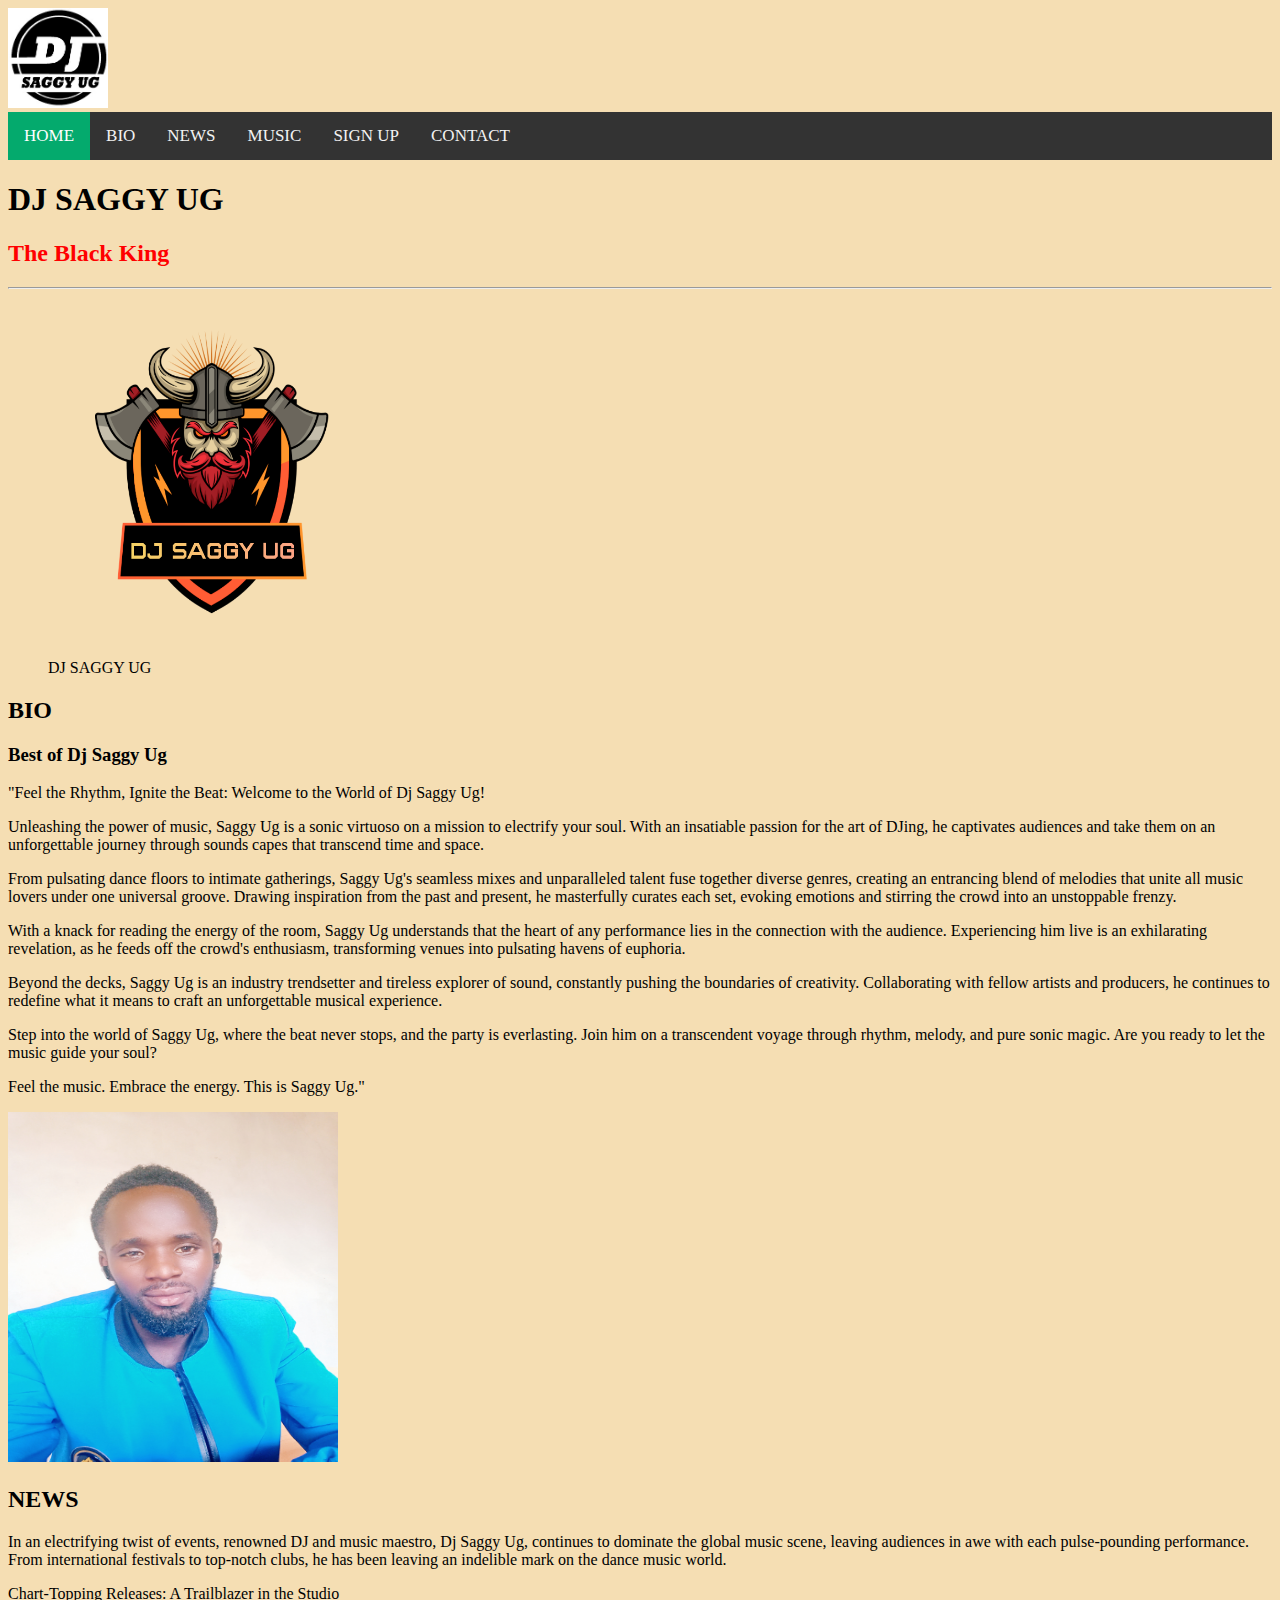
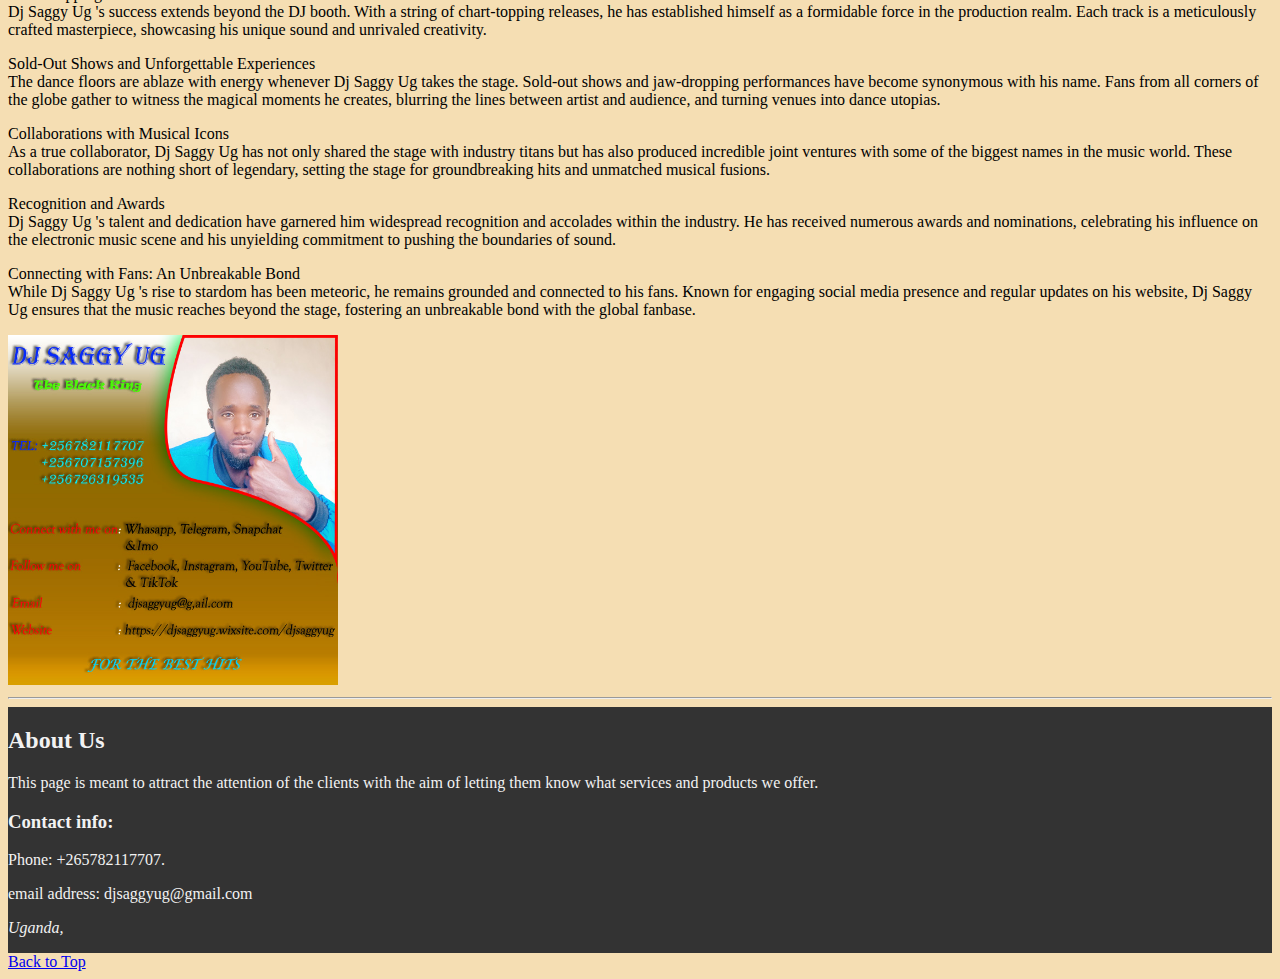
<file: index.html>
<!DOCTYPE html>
<html lang="en">
  <head>
    <meta name="google-site-verification" content="Vf6vADy9B3E45Ao2qT8Cv3K6i2JykZOfOKuDvpWHDA4" />
    <meta charset="UTF-8" />
    <meta http-equiv="X-UA-Compatible" content="IE=edge" />
    <meta name="viewport" content="width=device-width, initial-scale=1.0" />
    <meta name="author" content="DJ SAGGY UG" />
    <meta
      name="description"
      content="DJ SAGGY UG MUSIC"
    />

    <title>DJ SAGGY UG</title>
    <link rel="icon" href="BVBVBVB copy.jpg" type="image/x-icon" />
    <link rel="stylesheet" href="layout.css" type="text/css" />
    <img src="BVBVBVB copy.png" alt="DJ SAGGY UG"width="100" height="100" />
  </head>
  <body>
    <header>
      <nav>
        <div class="topnav">
          <link
            rel="stylesheet"
            href="https://cdnjs.cloudflare.com/ajax/libs/font-awesome/4.7.0/css/font-awesome.min.css"
          />
          <a class="active" href="#">HOME</a>
          <a href="#news">BIO</a>
          <a href="#departments">NEWS</a>
          <a href="academicPrograms.html">MUSIC</a>
          <a href="application.html">SIGN UP </a>
          <a href="#contact">CONTACT</a>
        </div>
      </nav>
      <h1>DJ SAGGY UG</h1>
      <H2 style="color: red;">The Black King</H2>
    </header>

    <hr />
    <figure>
      <img src="20230613_203633.png" alt="Dj Saggy Ug" width="330" height="350"/>
      <figcaption>DJ SAGGY UG</figcaption>
    </figure>
    <main>
      <article id="news">
        <h2>BIO</h2>
        <section>
          <h3>Best of Dj Saggy Ug</h3>
          <p id="right-it">
            "Feel the Rhythm, Ignite the Beat: Welcome to the World of Dj Saggy Ug!
          </p>
          <p>
            Unleashing the power of music, Saggy Ug is a sonic virtuoso on a mission to electrify your soul. With an insatiable passion for
             the art of DJing, he captivates audiences and take them on an unforgettable journey through sounds capes that transcend time and
              space.</p>
            <p>
            From pulsating dance floors to intimate gatherings, Saggy Ug's seamless mixes and unparalleled talent fuse together diverse genres,
             creating an entrancing blend of melodies that unite all music lovers under one universal groove. Drawing inspiration from the past
              and present, he masterfully curates each set, evoking emotions and stirring the crowd into an unstoppable frenzy.</p>
              <p>
            
            With a knack for reading the energy of the room, Saggy Ug understands that the heart of any performance lies in the connection with
             the audience. Experiencing him live is an exhilarating revelation, as he feeds off the crowd's enthusiasm, transforming
              venues into pulsating havens of euphoria.</p>
            <p>
            Beyond the decks, Saggy Ug is an industry trendsetter and tireless explorer of sound, constantly pushing the boundaries of
             creativity. Collaborating with fellow artists and producers, he continues to redefine what it means to craft an 
             unforgettable musical experience.</p>
            <p>
            Step into the world of Saggy Ug, where the beat never stops, and the party is everlasting. Join him on a transcendent 
            voyage through rhythm, melody, and pure sonic magic. Are you ready to let the music guide your soul?</p>
            <p>
            
            Feel the music. Embrace the energy. This is Saggy Ug."
          </p>

          </p>
          <img src="BeautyPlus_20220919134456601_save.jpg" alt="DJ SAGGY UG" width="330" height="350"/>
        </section>
      </article>
      <article id="departments">
        <h2>NEWS</h2>
        <section>
          <p>
            In an electrifying twist of events, renowned DJ and music maestro, Dj Saggy Ug, continues to dominate the global music scene,
            leaving audiences in awe with each pulse-pounding performance. From international festivals to top-notch clubs, he has been 
            leaving an indelible mark on the dance music world.</p>
<p>
Chart-Topping Releases: A Trailblazer in the Studio </br>

Dj Saggy Ug 's success extends beyond the DJ booth. With a string of chart-topping releases, he has established himself as a formidable 
force in the production realm. Each track is a meticulously crafted masterpiece, showcasing his unique sound and unrivaled creativity.
</p>
<p>
Sold-Out Shows and Unforgettable Experiences</br>

The dance floors are ablaze with energy whenever Dj Saggy Ug takes the stage. Sold-out shows and jaw-dropping performances have become 
synonymous with his name. Fans from all corners of the globe gather to witness the magical moments he creates, blurring the 
lines between artist and audience, and turning venues into dance utopias.</p>
<p>
Collaborations with Musical Icons</br>

As a true collaborator, Dj Saggy Ug has not only shared the stage with industry titans but has also produced incredible joint ventures
with some of the biggest names in the music world. These collaborations are nothing short of legendary, setting the stage for groundbreaking
 hits and unmatched musical fusions.</p>
<p>
Recognition and Awards </br>

Dj Saggy Ug 's talent and dedication have garnered him widespread recognition and accolades within the industry. He has received 
numerous awards and nominations, celebrating his influence on the electronic music scene and his unyielding commitment 
to pushing the boundaries of sound.</p>
<p>
Connecting with Fans: An Unbreakable Bond </br>

While Dj Saggy Ug 's rise to stardom has been meteoric, he remains grounded and connected to his fans. Known for engaging social media
presence and regular updates on his website, Dj Saggy Ug ensures that the music reaches beyond the stage, fostering an 
unbreakable bond with the global fanbase.</p>

         </p>
         <img src="VVVVV copy.jpg" alt="Dj Saggy Ug" width="330" height="350"/>
            
    <hr />

    <footer id="contact">
      <h2>About Us</h2>
      <p>
        This page is meant to attract the attention of the clients with the aim
        of letting them know what services and products we offer.
      </p>
      <h3>Contact info:</h3>
      <p>Phone: +265782117707.</p>
      <p>email address: djsaggyug@gmail.com</p>
      <address>
        <p>Uganda,</p>
        
      </address>
    </footer>
    <a href="#">Back to Top</a>
  </body>
</html>
</file>
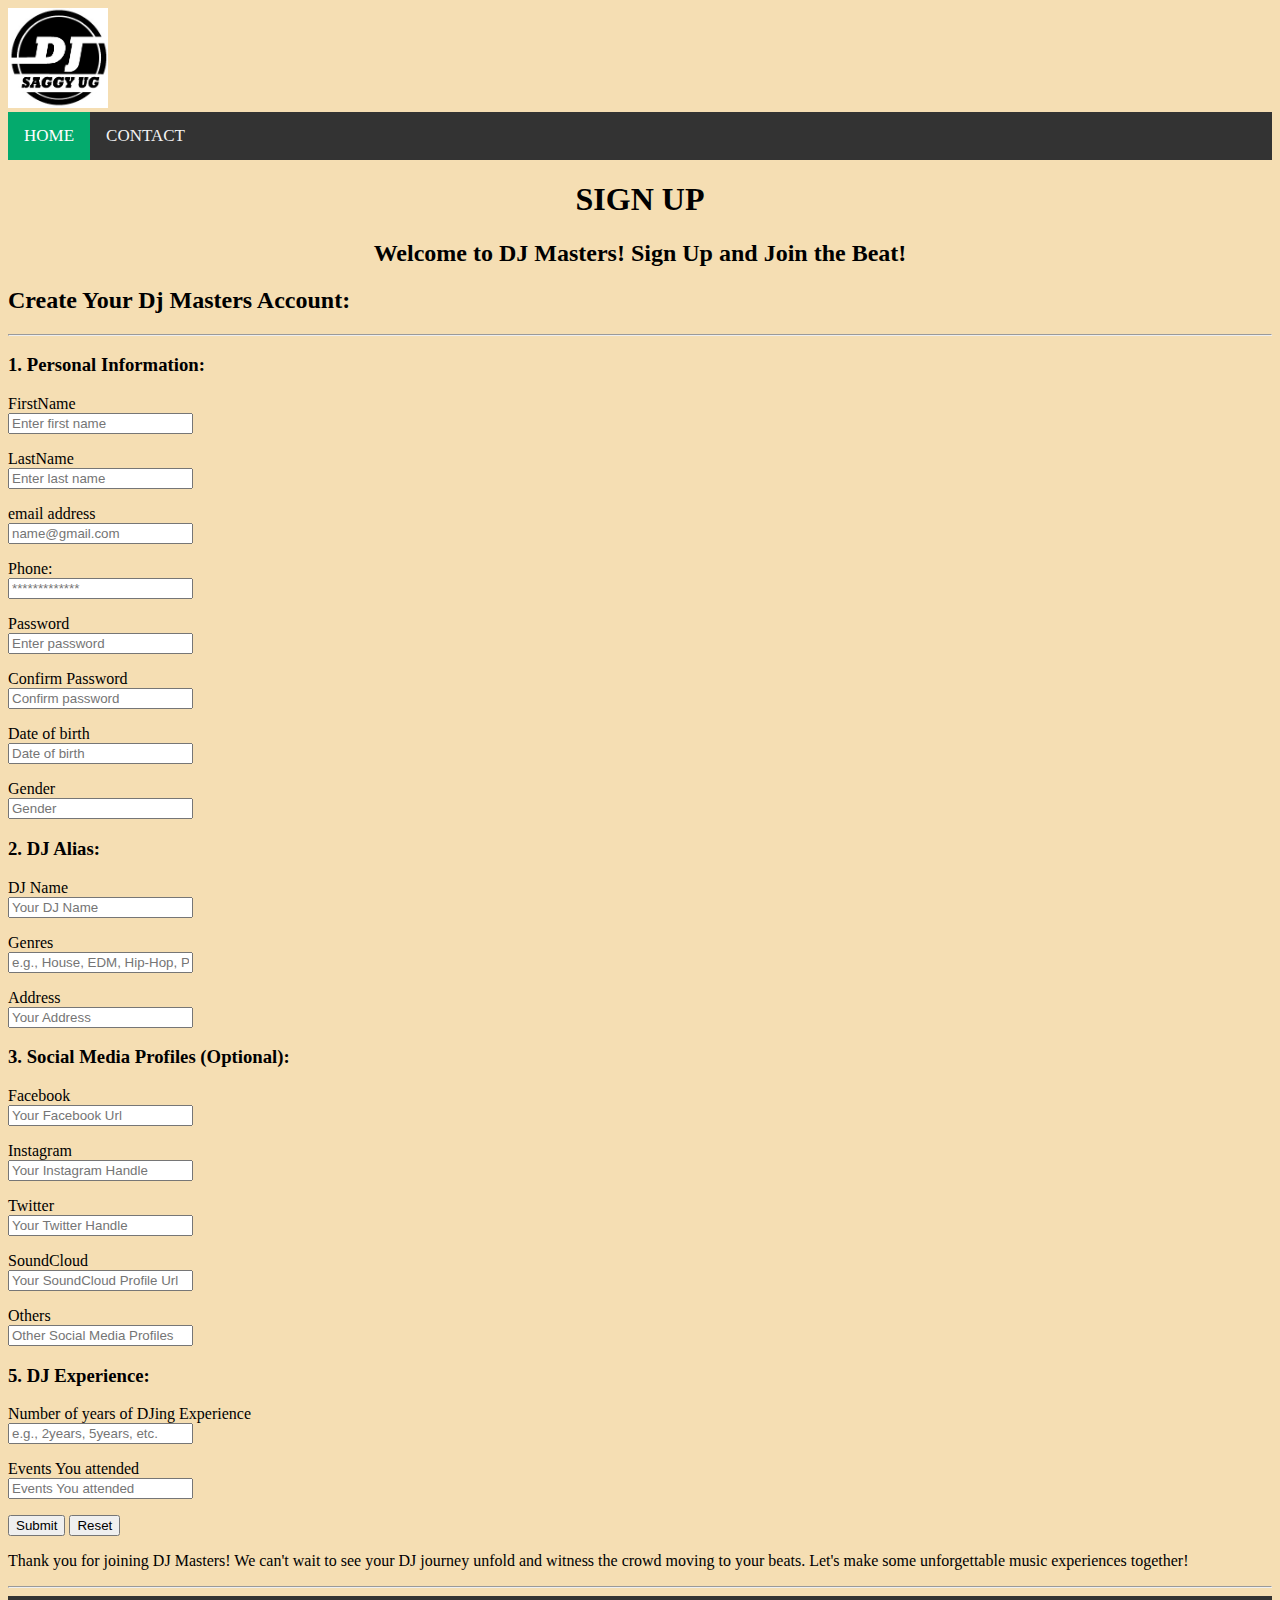
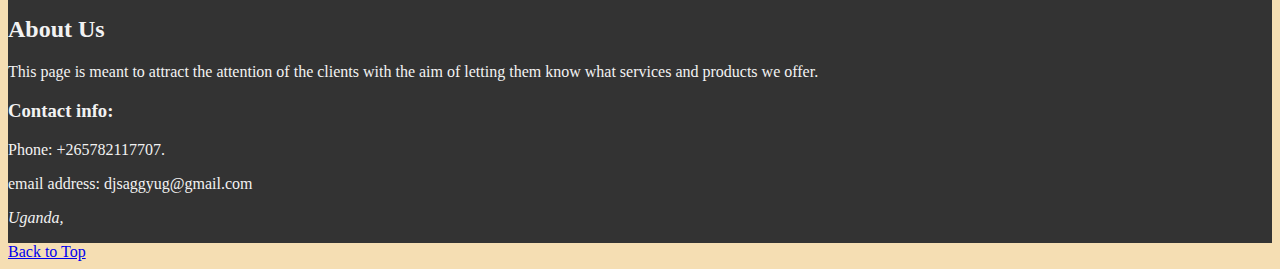
<file: application.html>
<!DOCTYPE html>
<html lang="en">
  <head>
    <meta charset="UTF-8" />
    <meta http-equiv="X-UA-Compatible" content="IE=edge" />
    <meta name="viewport" content="width=device-width, initial-scale=1.0" />
    <meta name="author" content="BULABEK KWAJA" />
    <title>Apply</title>
    <link rel="icon" href="BVBVBVB copy.jpg" type="image/x-icon" />
    <link rel="stylesheet" href="layout.css" type="text/css" />
    <img src="BVBVBVB copy.jpg" alt="Dj Saggy Ug" width="100" height="100" />
  </head>
  <body>
    <header>
      <nav>
        <div class="topnav">
          <link
            rel="stylesheet"
            href="https://cdnjs.cloudflare.com/ajax/libs/font-awesome/4.7.0/css/font-awesome.min.css"
          />
          <a class="active" href="index.html">HOME</a>
          <a href="#contact">CONTACT

          </a>
        </div>
      </nav>
      <center><h1>SIGN UP</h1>
      <H2>Welcome to DJ Masters! Sign Up and Join the Beat!</H2>
      </center>
      <h2>Create Your Dj Masters Account:</h2>

    </header>
    

    <hr />
<form action="mailto: djsaggyug@gmail.com" method="post" enctype="text/plain">
    <main>
      <h3>1. Personal Information:</h3>
      <p>
        <label for="firstName">FirstName</label></br>
        <input
          type="text"
          name="firstName"
          id="firstName"
          placeholder="Enter first name"
          autocomplete="on"
          required
        />
      </p>
      <p>
        <label for="lastName">LastName</label></br>
        <input
          type="text"
          name="lastName"
          id="lastName"
          placeholder="Enter last name"
          autocomplete="on"
          required
        />
      </p>
      
      <p>
        <label for="email">email address</label></br>
        <input
          type="text"
          name="email"
          id="email"
          placeholder="name@gmail.com"
          autocomplete="on"
          required
        />
      </p>
      <p>
        <label for="phone">Phone: &nbsp;&nbsp;&nbsp;&nbsp;</label></br>
        <input
          type="tel"
          name="phone"
          id="phone"
          placeholder="*************"
          required
        />
      </p>
      <p>
        <label for="password">Password</label></br>
        <input
          type="text"
          name="password"
          id="password"
          placeholder="Enter password"
          autocomplete="on"
          required
          >
      </p>
      <p>
        <label for="confirmpassword">Confirm Password</label></br>
        <input
          type="text"
          name="confirmpassword"
          id="confirmpassword"
          placeholder="Confirm password"
          autocomplete="on"
          required
          >
        
      </p>
      <p>
        <label for="dateofbirth">Date of birth</label></br>
        <input
          type="text"
          name="dateofbirth"
          id="dateofbirth"
          placeholder="Date of birth"
          autocomplete="on"
          required
          >
      </p>
      <p>
        <label for="gender">Gender</label></br>
        <input
          type="text"
          name="gender"
          id="gender"
          placeholder="Gender"
          autocomplete="on"
          required
          >
      </p>
      <h3>2. DJ Alias:</h3>
      <p>
      <label for="djname">DJ Name</label></br>
      <input
        type="text"
        name="djname"
        id="djname"
        placeholder="Your DJ Name"
        autocomplete="on"
        required
        >
    </p>
    <p>
      <label for="genres">Genres</label></br>
      <input
        type="text"
        name="genres"
        id="genres"
        placeholder="e.g., House, EDM, Hip-Hop, Pop, etc"
        autocomplete="on"
        required
        >
    </p>
    <p>
      <label for="address">Address</label></br>
      <input
        type="text"
        name="address"
        id="address"
        placeholder="Your Address"
        autocomplete="on"
        required
        >
    </p>
   <h3>3. Social Media Profiles (Optional):</h3>

   <p>

    <label for="facebook">Facebook</label></br>

    <input

      type="text"

      name="facebook"

      id="facebook"

      placeholder="Your Facebook Url"

      autocomplete="on"

      >

  </p>
  <p>

    <label for="instagram">Instagram</label></br>

    <input

      type="text"

      name="instagram"

      id="instagram"

      placeholder="Your Instagram Handle"

      autocomplete="on"


      >

  </p>
  <p>

    <label for="twitter">Twitter</label></br>

    <input

      type="text"

      name="twitter"

      id="twitter"

      placeholder="Your Twitter Handle"

      autocomplete="on"


      >

  </p>
<p>

    <label for="soundcloud">SoundCloud</label></br>

    <input

      type="text"

      name="soundcloud"

      id="soundcloud"

      placeholder="Your SoundCloud Profile Url"

      autocomplete="on"

      >

  </p>
  <p>

    <label for="others">Others</label></br>

    <input

      type="text"

      name="others"

      id="others"

      placeholder="Other Social Media Profiles"

      autocomplete="on"


      >

  </p>
  <h3>5. DJ Experience:</h3>
  <p>

    <label for="numberofyearsofdjingexprience">Number of years of DJing Experience</label></br>

    <input

      type="text"

      name="numberofyearsofdjingexprience"

      id="numberofyearsofdjingexprience"

      placeholder="e.g., 2years, 5years, etc."

      autocomplete="on"

      required

      >

  </p>
  <p>

    <label for="events">Events You attended</label></br>

    <input

      type="text"

      name="events"

      id="events"

      placeholder="Events You attended"

      autocomplete="on"

      required

      >

  </p>
  
        <button type="submit">Submit</button>

        <button type="reset">Reset</button>

      </form>

    </article>

  </main>
  <p>

Thank you for joining DJ Masters! We can't wait to see your DJ journey unfold and witness the crowd moving to your beats. Let's make some
 unforgettable music experiences together!</p>

  <hr />

    <footer id="contact">
      <h2>About Us</h2>
      <p>
        This page is meant to attract the attention of the clients with the aim
        of letting them know what services and products we offer.
      </p>
      <h3>Contact info:</h3>
      <p>Phone: +265782117707.</p>
      <p>email address: djsaggyug@gmail.com</p>
      <address>
        <p>Uganda,</p>
      </address>
    </footer>
    <a href="#">Back to Top</a>
  </body>
</html>
</file>
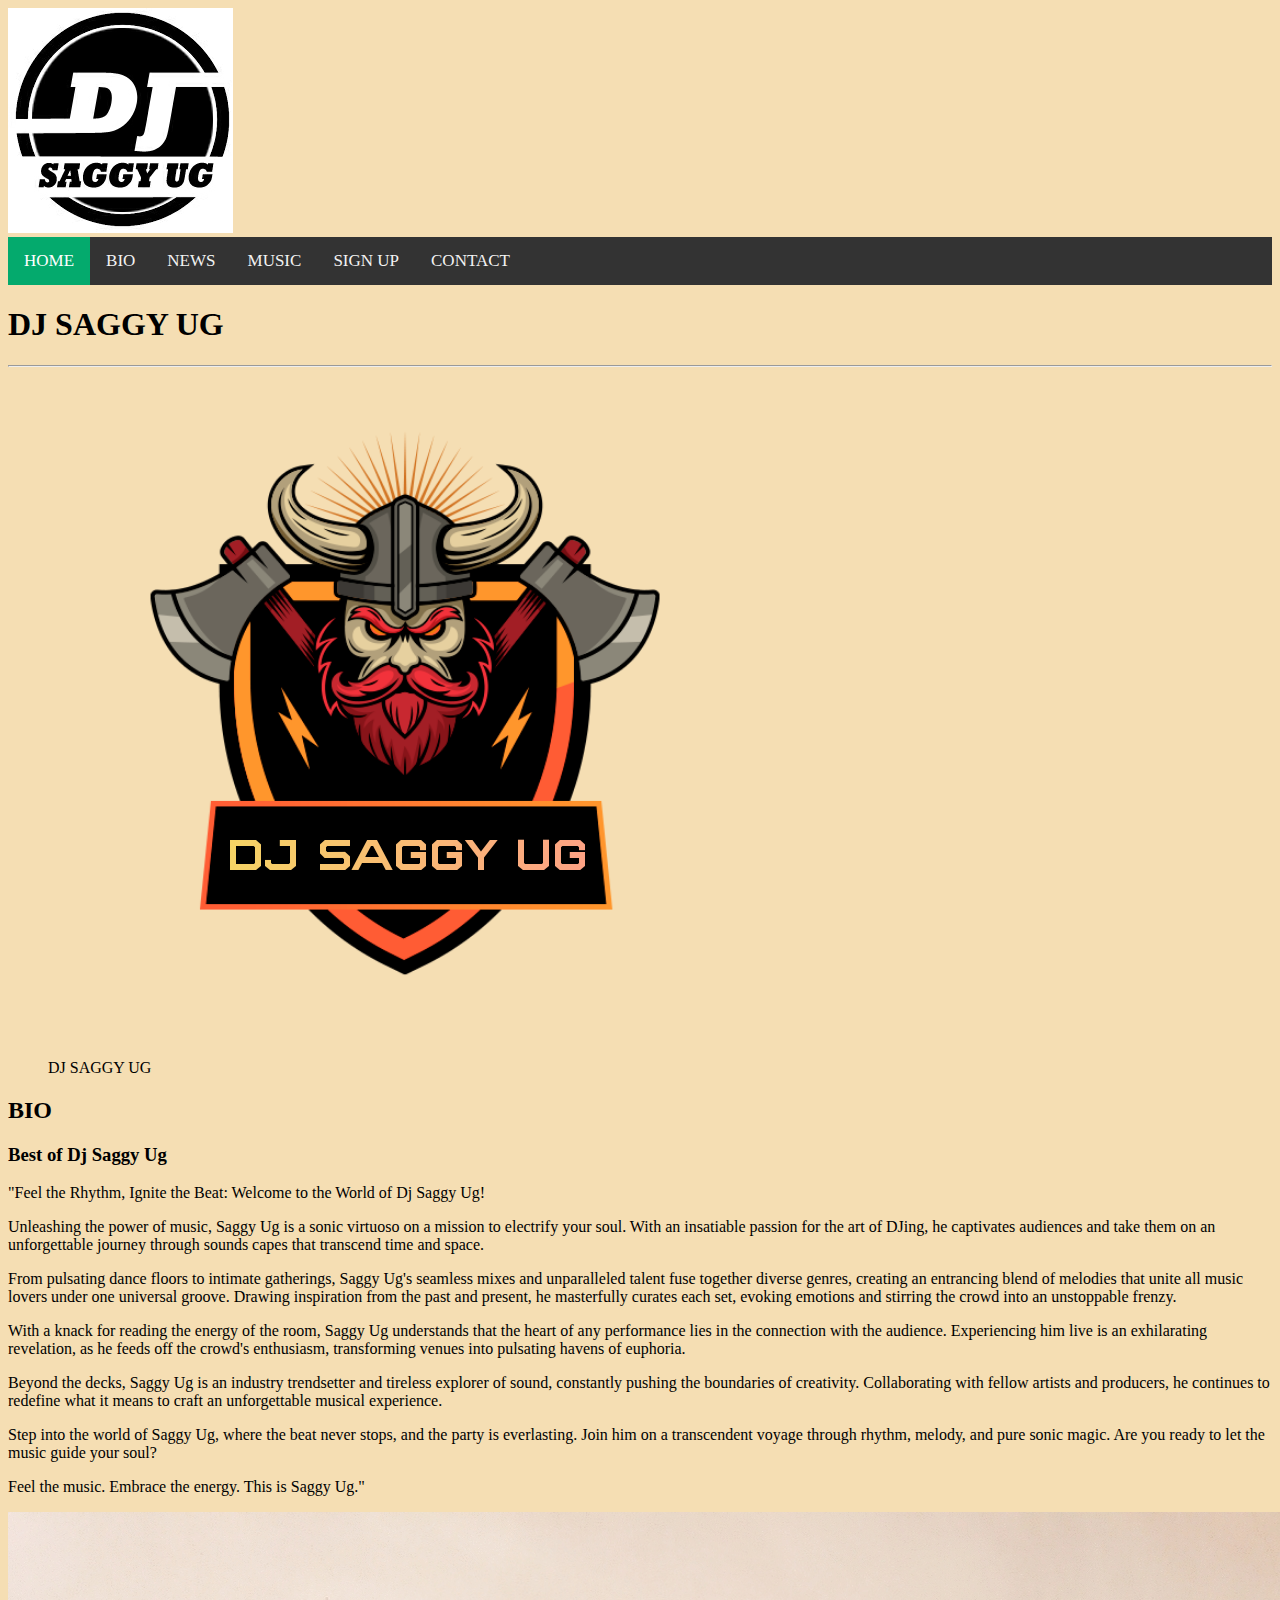
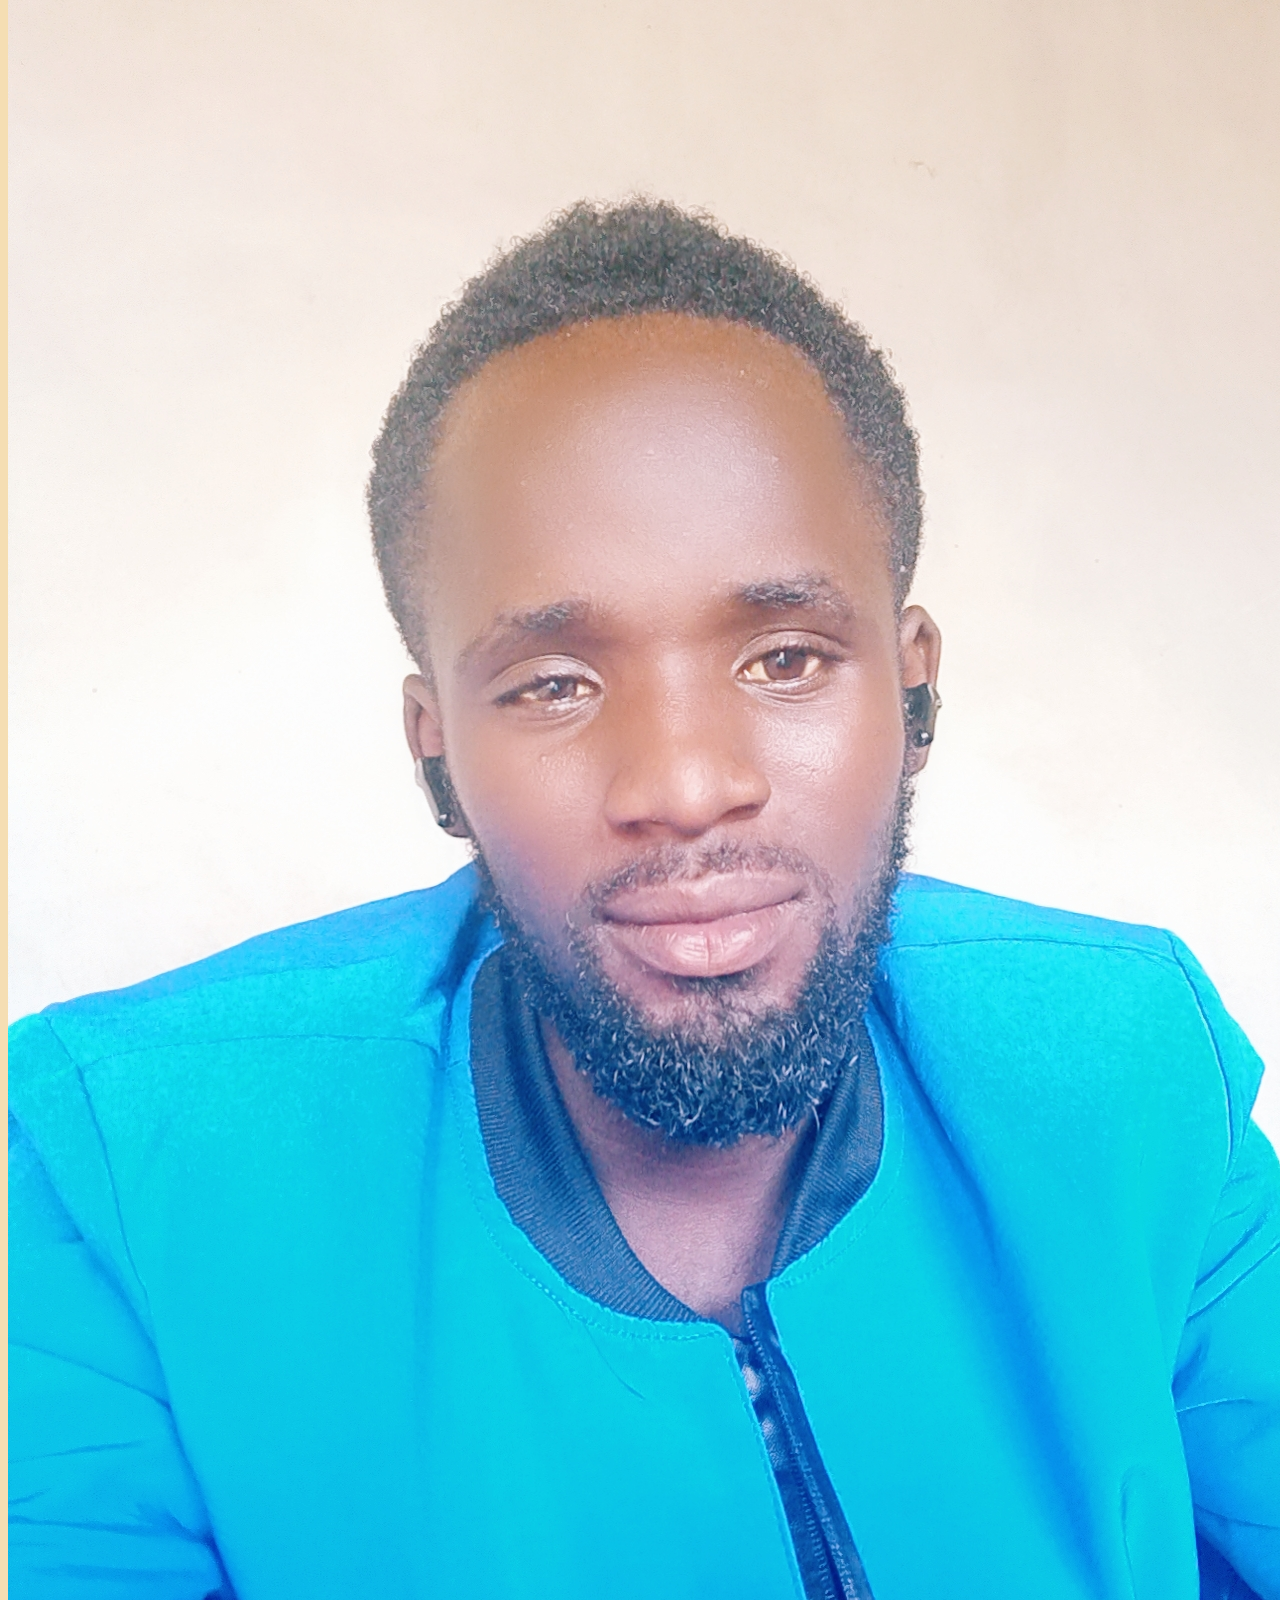
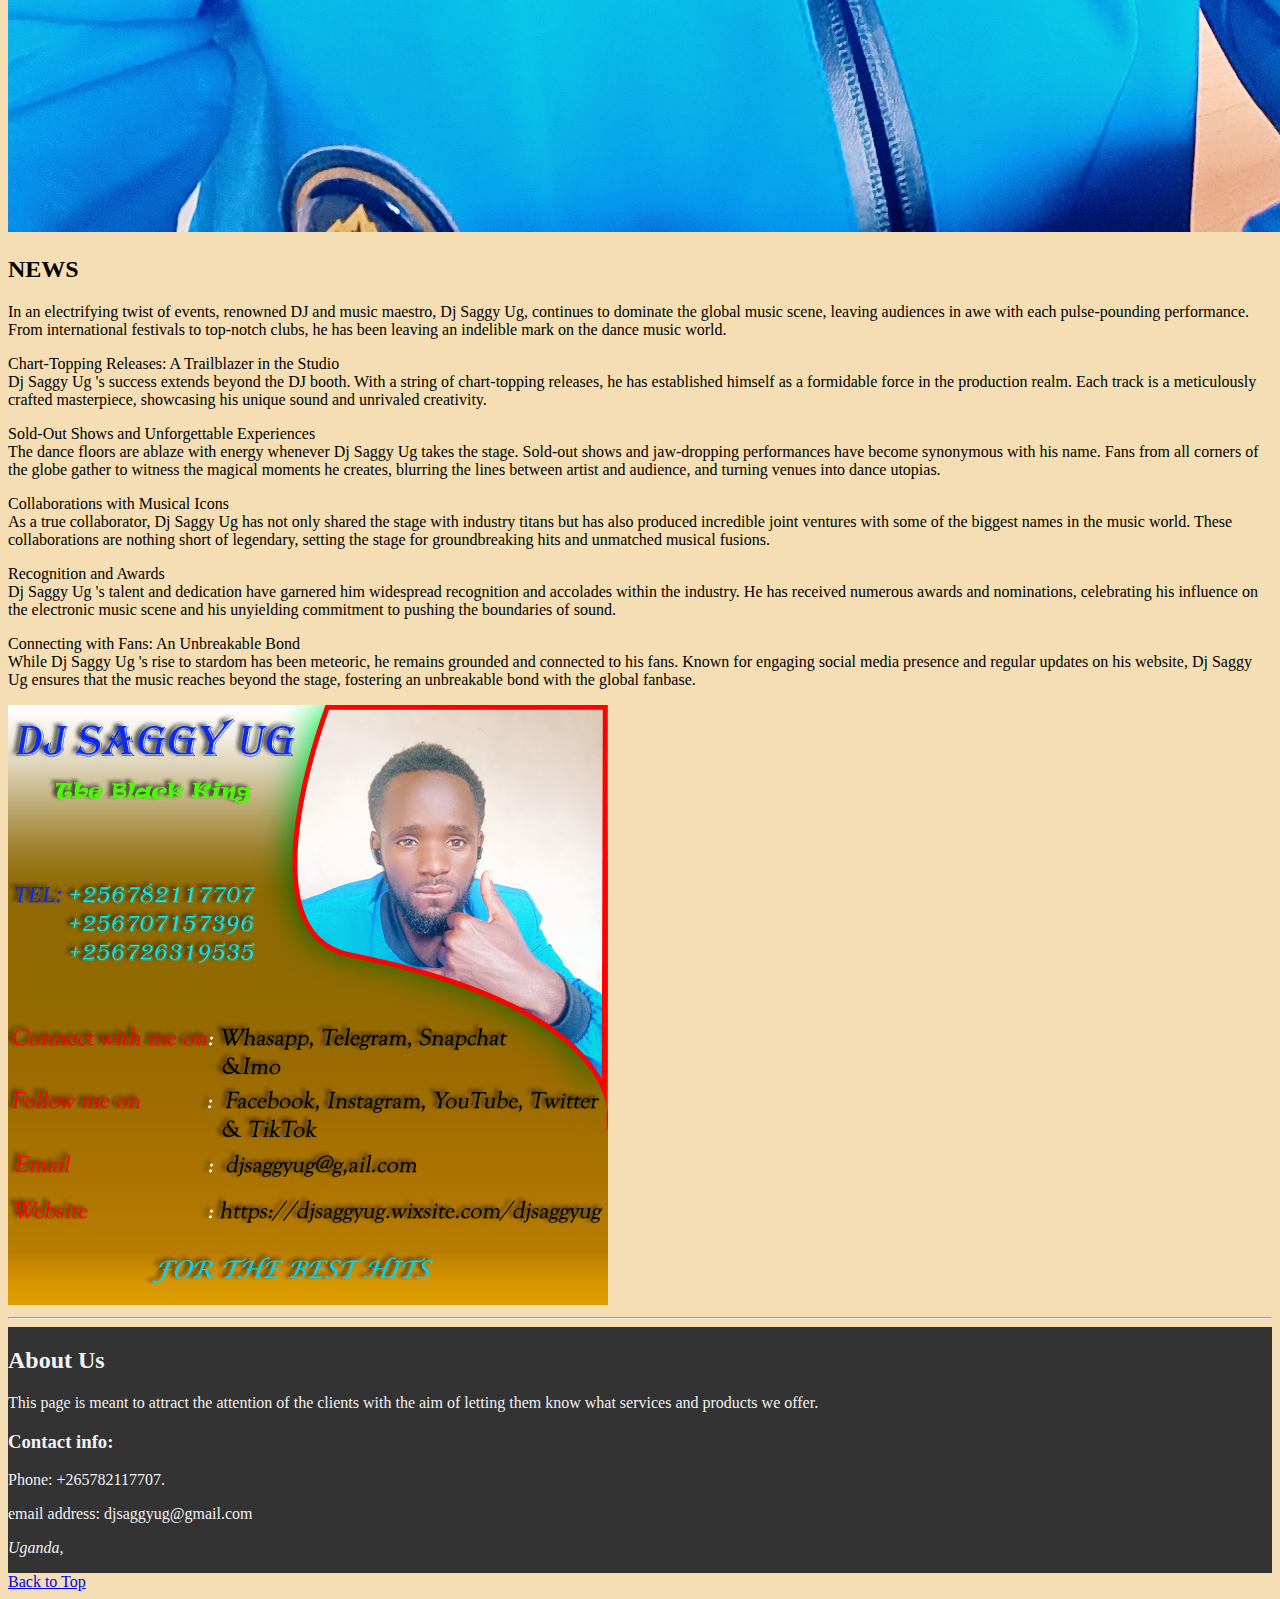
<file: HomePage.html>
<!DOCTYPE html>
<html lang="en">
  <head>
    <meta charset="UTF-8" />
    <meta http-equiv="X-UA-Compatible" content="IE=edge" />
    <meta name="viewport" content="width=device-width, initial-scale=1.0" />
    <meta name="author" content="DJ SAGGY UG" />
    <meta
      name="description"
      content="DJ SAGGY UG MUSIC"
    />

    <title>DJ SAGGY UG</title>
    <link rel="icon" href="BeautyPlus_20220919134516079_save.png" type="image/x-icon" />
    <link rel="stylesheet" href="layout.css" type="text/css" />
    <img src="BVBVBVB copy.png" alt="DJ SAGGY UG" />
  </head>
  <body>
    <header>
      <nav>
        <div class="topnav">
          <link
            rel="stylesheet"
            href="https://cdnjs.cloudflare.com/ajax/libs/font-awesome/4.7.0/css/font-awesome.min.css"
          />
          <a class="active" href="#">HOME</a>
          <a href="#news">BIO</a>
          <a href="#departments">NEWS</a>
          <a href="academicPrograms.html">MUSIC</a>
          <a href="application.html">SIGN UP </a>
          <a href="#contact">CONTACT</a>
        </div>
      </nav>
      <h1>DJ SAGGY UG</h1>
    </header>

    <hr />
    <figure>
      <img src="20230613_203633.png" alt="Dj Saggy Ug" />
      <figcaption>DJ SAGGY UG</figcaption>
    </figure>
    <main>
      <article id="news">
        <h2>BIO</h2>
        <section>
          <h3>Best of Dj Saggy Ug</h3>
          <p id="right-it">
            "Feel the Rhythm, Ignite the Beat: Welcome to the World of Dj Saggy Ug!
          </p>
          <p>
            Unleashing the power of music, Saggy Ug is a sonic virtuoso on a mission to electrify your soul. With an insatiable passion for
             the art of DJing, he captivates audiences and take them on an unforgettable journey through sounds capes that transcend time and
              space.</p>
            <p>
            From pulsating dance floors to intimate gatherings, Saggy Ug's seamless mixes and unparalleled talent fuse together diverse genres,
             creating an entrancing blend of melodies that unite all music lovers under one universal groove. Drawing inspiration from the past
              and present, he masterfully curates each set, evoking emotions and stirring the crowd into an unstoppable frenzy.</p>
              <p>
            
            With a knack for reading the energy of the room, Saggy Ug understands that the heart of any performance lies in the connection with
             the audience. Experiencing him live is an exhilarating revelation, as he feeds off the crowd's enthusiasm, transforming
              venues into pulsating havens of euphoria.</p>
            <p>
            Beyond the decks, Saggy Ug is an industry trendsetter and tireless explorer of sound, constantly pushing the boundaries of
             creativity. Collaborating with fellow artists and producers, he continues to redefine what it means to craft an 
             unforgettable musical experience.</p>
            <p>
            Step into the world of Saggy Ug, where the beat never stops, and the party is everlasting. Join him on a transcendent 
            voyage through rhythm, melody, and pure sonic magic. Are you ready to let the music guide your soul?</p>
            <p>
            
            Feel the music. Embrace the energy. This is Saggy Ug."
          </p>

          </p>
          <img src="BeautyPlus_20220919134456601_save.jpg" alt="basketball tournament" />
        </section>
      </article>
      <article id="departments">
        <h2>NEWS</h2>
        <section>
          <p>
            In an electrifying twist of events, renowned DJ and music maestro, Dj Saggy Ug, continues to dominate the global music scene,
            leaving audiences in awe with each pulse-pounding performance. From international festivals to top-notch clubs, he has been 
            leaving an indelible mark on the dance music world.</p>
<p>
Chart-Topping Releases: A Trailblazer in the Studio </br>

Dj Saggy Ug 's success extends beyond the DJ booth. With a string of chart-topping releases, he has established himself as a formidable 
force in the production realm. Each track is a meticulously crafted masterpiece, showcasing his unique sound and unrivaled creativity.
</p>
<p>
Sold-Out Shows and Unforgettable Experiences</br>

The dance floors are ablaze with energy whenever Dj Saggy Ug takes the stage. Sold-out shows and jaw-dropping performances have become 
synonymous with his name. Fans from all corners of the globe gather to witness the magical moments he creates, blurring the 
lines between artist and audience, and turning venues into dance utopias.</p>
<p>
Collaborations with Musical Icons</br>

As a true collaborator, Dj Saggy Ug has not only shared the stage with industry titans but has also produced incredible joint ventures
with some of the biggest names in the music world. These collaborations are nothing short of legendary, setting the stage for groundbreaking
 hits and unmatched musical fusions.</p>
<p>
Recognition and Awards </br>

Dj Saggy Ug 's talent and dedication have garnered him widespread recognition and accolades within the industry. He has received 
numerous awards and nominations, celebrating his influence on the electronic music scene and his unyielding commitment 
to pushing the boundaries of sound.</p>
<p>
Connecting with Fans: An Unbreakable Bond </br>

While Dj Saggy Ug 's rise to stardom has been meteoric, he remains grounded and connected to his fans. Known for engaging social media
presence and regular updates on his website, Dj Saggy Ug ensures that the music reaches beyond the stage, fostering an 
unbreakable bond with the global fanbase.</p>

         </p>
         <img src="VVVVV copy.jpg" alt="Dj Saggy Ug" />
            
    <hr />

    <footer id="contact">
      <h2>About Us</h2>
      <p>
        This page is meant to attract the attention of the clients with the aim
        of letting them know what services and products we offer.
      </p>
      <h3>Contact info:</h3>
      <p>Phone: +265782117707.</p>
      <p>email address: djsaggyug@gmail.com</p>
      <address>
        <p>Uganda,</p>
        
      </address>
    </footer>
    <a href="#">Back to Top</a>
  </body>
</html>
</file>
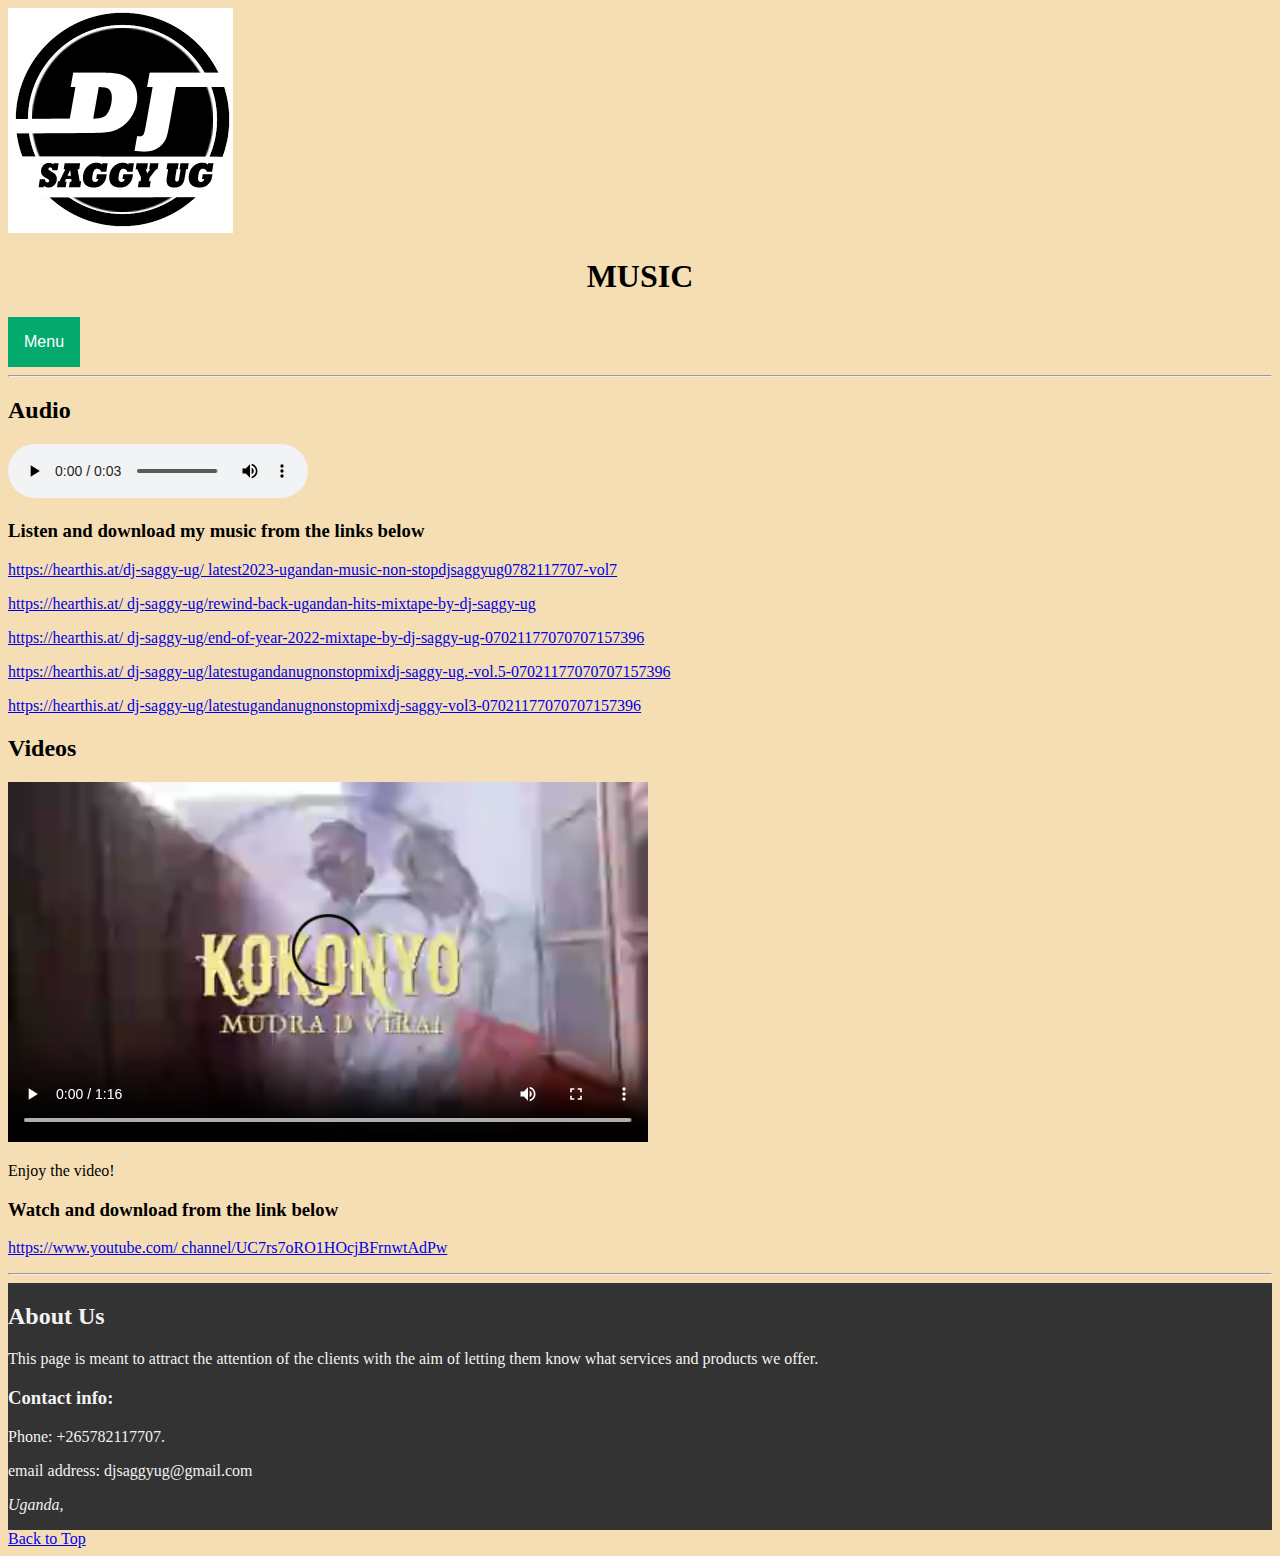
<file: music.html>
<!DOCTYPE html>
<html lang="en">
  <head>
    <meta charset="UTF-8" />
    <meta http-equiv="X-UA-Compatible" content="IE=edge" />
    <meta name="viewport" content="width=device-width, initial-scale=1.0" />
    <meta name="author" content="BULABEK KWAJA" />
    <title>MUSIC</title>
    <link rel="icon" href="BVBVBVB copy.jpg" type="image/x-icon" />
    <link rel="stylesheet" href="layout.css" type="text/css" />
    <img src="BVBVBVB copy.jpg" alt="DJ SAGGY UG" />
  </head>
  <body>
    <header>
      <center><h1>MUSIC</h1></center>
      <nav>
        <div class="dropdown">
          <button class="dropbtn">Menu</button>
          <div class="dropdown-content">
            <a href="HomePage.html">Home</a>
            <a href="#audio">Audio</a>
            <a href="#video">Video</a>
            <a href="#contact">Contact Us</a>
          </div>
        </div>
      </nav>
    </header>

    <hr />

    <main>
      <article id="audio">
        <h2>Audio</h2>
    
        </ul>
      </article>
  <!-- Audio Element -->
  <audio controls>
    <source src="saggy black king.mp3" type="audio/mp3">
  </audio>
  <H3>Listen and download my music from the links below</H3>
  <!-- External Link 1 -->
<p><a href="https://hearthis.at/dj-saggy-ug/latest2023-ugandan-music-non-stopdjsaggyug0782117707-vol7"target="_blank">https://hearthis.at/dj-saggy-ug/
  latest2023-ugandan-music-non-stopdjsaggyug0782117707-vol7</a> </p>

  <!-- External Link 2 -->
  <p><a href="https://hearthis.at/dj-saggy-ug/rewind-back-ugandan-hits-mixtape-by-dj-saggy-ug"target="_blank">https://hearthis.at/
    dj-saggy-ug/rewind-back-ugandan-hits-mixtape-by-dj-saggy-ug</a> </p>

    <!-- External Link 3 -->
  <p><a href="https://hearthis.at/dj-saggy-ug/end-of-year-2022-mixtape-by-dj-saggy-ug-07021177070707157396"target="_blank">https://hearthis.at/
    dj-saggy-ug/end-of-year-2022-mixtape-by-dj-saggy-ug-07021177070707157396</a> </p>

    <!-- External Link 4 -->
  <p><a href="https://hearthis.at/dj-saggy-ug/latestugandanugnonstopmixdj-saggy-ug.-vol.5-07021177070707157396"target="_blank">https://hearthis.at/
    dj-saggy-ug/latestugandanugnonstopmixdj-saggy-ug.-vol.5-07021177070707157396</a> </p>

    <!-- External Link 5 -->
  <p><a href="https://hearthis.at/dj-saggy-ug/latestugandanugnonstopmixdj-saggy-vol3-07021177070707157396"target="_blank">https://hearthis.at/
    dj-saggy-ug/latestugandanugnonstopmixdj-saggy-vol3-07021177070707157396</a> </p>



      <article id="video">
        <h2>Videos</h2>
       <!-- Video Element -->
    <video controls width="640" height="360">
      <source src="FormatFactoryFormatFactoryIntro_DJ_SAGGY_UGvol 2_0702117707_0707157396.mp4" type="video/mp4">
      
  </video>
  
  <p>Enjoy the video!</p>

  <H3>Watch and download from the link below</H3>
    <!-- External Link 6 -->
    <p><a href=" https://www.youtube.com/channel/UC7rs7oRO1HOcjBFrnwtAdPw"target="_blank"> https://www.youtube.com/
      channel/UC7rs7oRO1HOcjBFrnwtAdPw</a> </p>
  
 
      </article>
    </main>

    <hr />

    <footer id="contact">
      <h2>About Us</h2>
      <p>
        This page is meant to attract the attention of the clients with the aim
        of letting them know what services and products we offer.
      </p>
      <h3>Contact info:</h3>
      <p>Phone: +265782117707.</p>
        <p>email address: djsaggyug@gmail.com</p>
        <address>
          <p>Uganda,</p>
          
        </address>
      </address>
    </footer>
    <a href="#">Back to Top</a>
  </body>
</html>
</file>
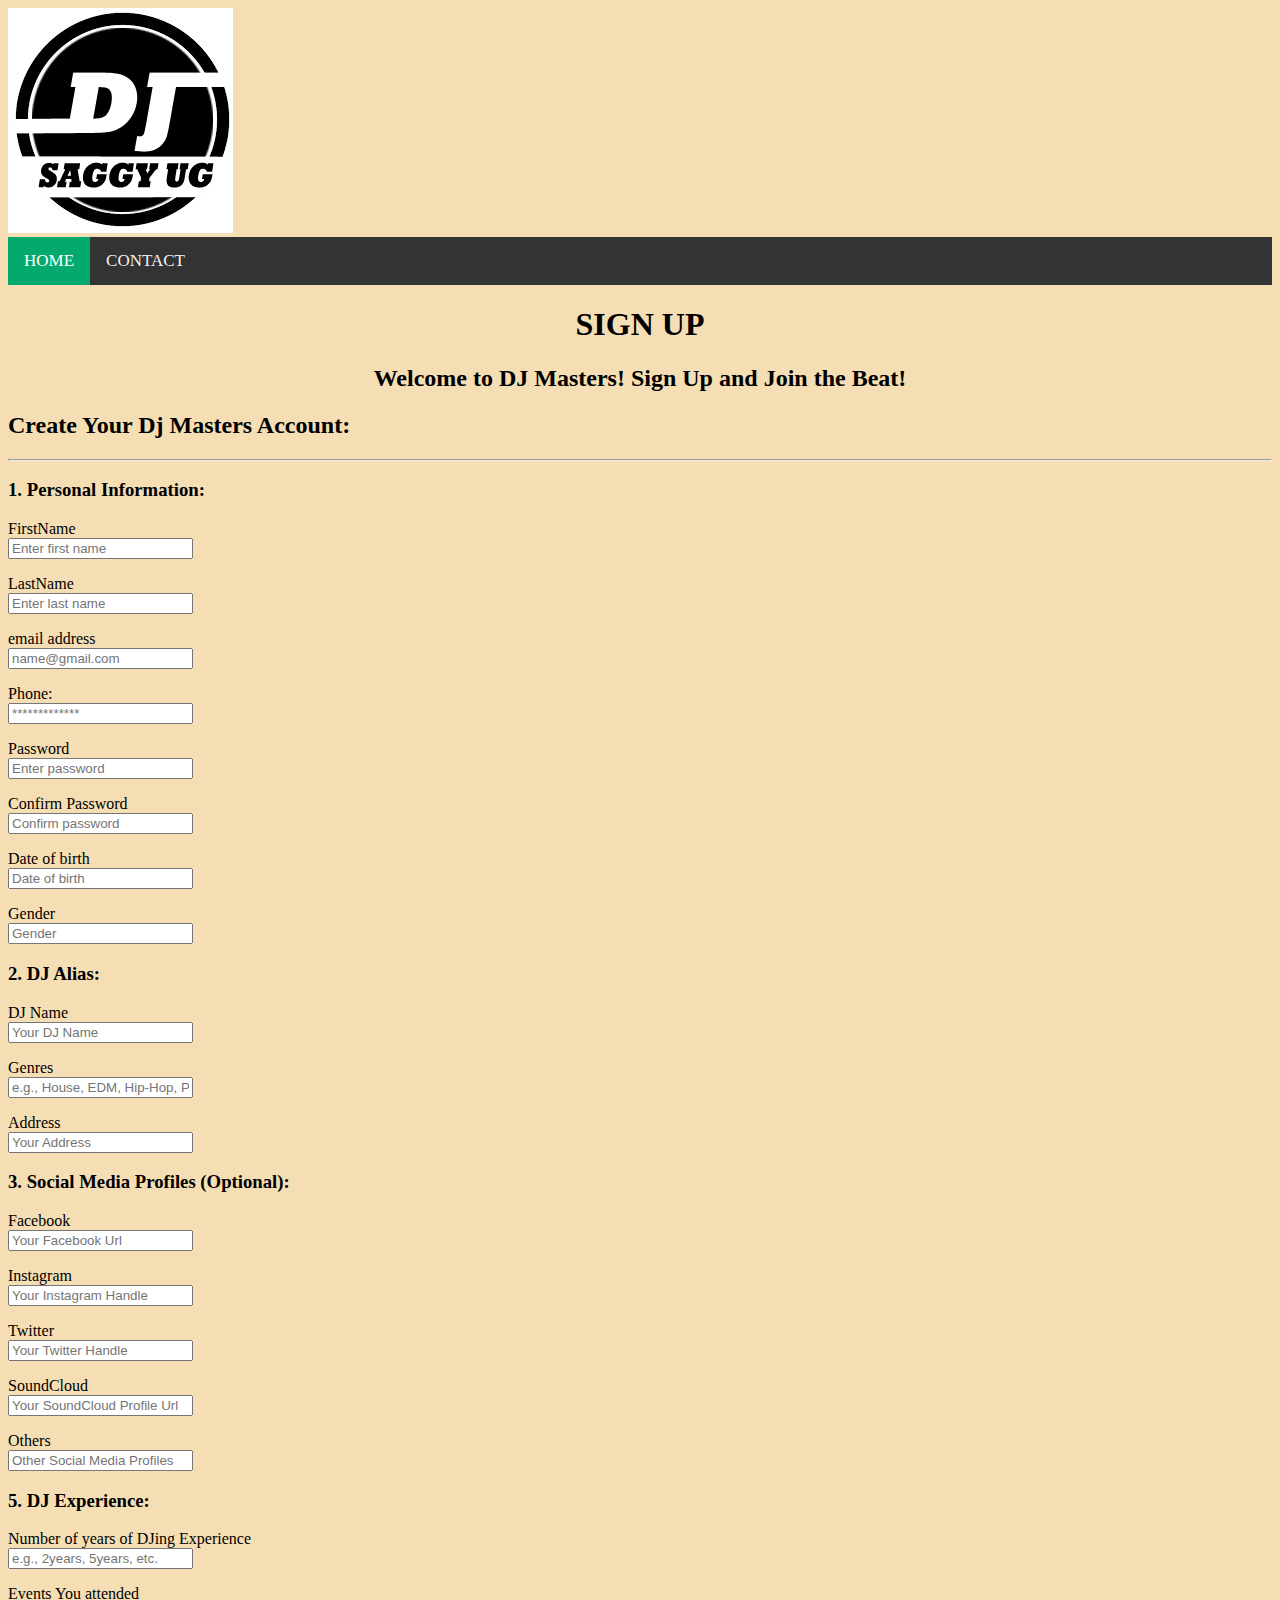
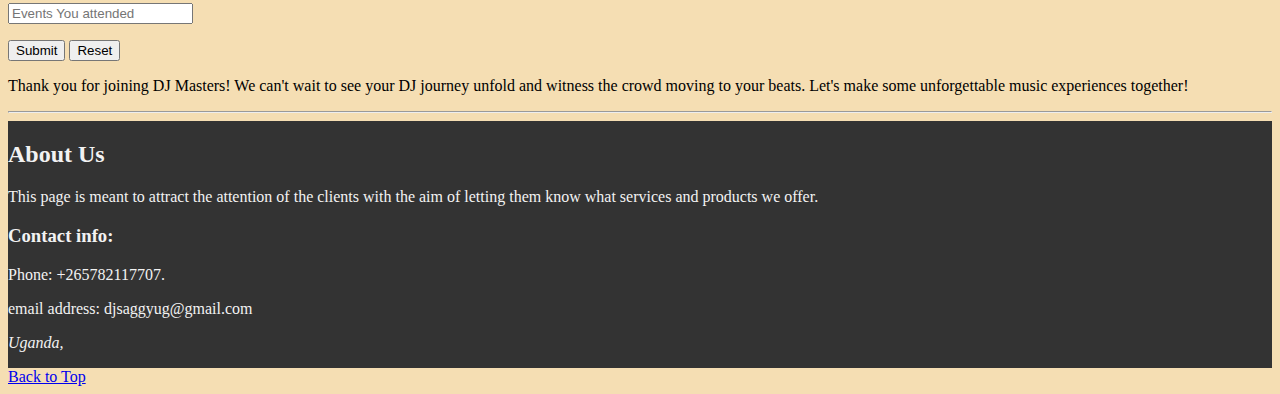
<file: signup.html>
<!DOCTYPE html>
<html lang="en">
  <head>
    <meta charset="UTF-8" />
    <meta http-equiv="X-UA-Compatible" content="IE=edge" />
    <meta name="viewport" content="width=device-width, initial-scale=1.0" />
    <meta name="author" content="BULABEK KWAJA" />
    <title>Apply</title>
    <link rel="icon" href="BVBVBVB copy.jpg" type="image/x-icon" />
    <link rel="stylesheet" href="layout.css" type="text/css" />
    <img src="BVBVBVB copy.jpg" alt="Dj Saggy Ug" />
  </head>
  <body>
    <header>
      <nav>
        <div class="topnav">
          <link
            rel="stylesheet"
            href="https://cdnjs.cloudflare.com/ajax/libs/font-awesome/4.7.0/css/font-awesome.min.css"
          />
          <a class="active" href="HomePage.html">HOME</a>
          <a href="#contact">CONTACT

          </a>
        </div>
      </nav>
      <center><h1>SIGN UP</h1>
      <H2>Welcome to DJ Masters! Sign Up and Join the Beat!</H2>
      </center>
      <h2>Create Your Dj Masters Account:</h2>

    </header>

    <hr />

    <main>
      <h3>1. Personal Information:</h3>
      <p>
        <label for="firstName">FirstName</label></br>
        <input
          type="text"
          name="firstName"
          id="firstName"
          placeholder="Enter first name"
          autocomplete="on"
          required
        />
      </p>
      <p>
        <label for="lastName">LastName</label></br>
        <input
          type="text"
          name="lastName"
          id="lastName"
          placeholder="Enter last name"
          autocomplete="on"
          required
        />
      </p>
      
      <p>
        <label for="email">email address</label></br>
        <input
          type="text"
          name="email"
          id="email"
          placeholder="name@gmail.com"
          autocomplete="on"
          required
        />
      </p>
      <p>
        <label for="phone">Phone: &nbsp;&nbsp;&nbsp;&nbsp;</label></br>
        <input
          type="tel"
          name="phone"
          id="phone"
          placeholder="*************"
          required
        />
      </p>
      <p>
        <label for="password">Password</label></br>
        <input
          type="text"
          name="password"
          id="password"
          placeholder="Enter password"
          autocomplete="on"
          required
          >
      </p>
      <p>
        <label for="confirmpassword">Confirm Password</label></br>
        <input
          type="text"
          name="confirmpassword"
          id="confirmpassword"
          placeholder="Confirm password"
          autocomplete="on"
          required
          >
        
      </p>
      <p>
        <label for="dateofbirth">Date of birth</label></br>
        <input
          type="text"
          name="dateofbirth"
          id="dateofbirth"
          placeholder="Date of birth"
          autocomplete="on"
          required
          >
      </p>
      <p>
        <label for="gender">Gender</label></br>
        <input
          type="text"
          name="gender"
          id="gender"
          placeholder="Gender"
          autocomplete="on"
          required
          >
      </p>
      <h3>2. DJ Alias:</h3>
      <p>
      <label for="djname">DJ Name</label></br>
      <input
        type="text"
        name="djname"
        id="djname"
        placeholder="Your DJ Name"
        autocomplete="on"
        required
        >
    </p>
    <p>
      <label for="genres">Genres</label></br>
      <input
        type="text"
        name="genres"
        id="genres"
        placeholder="e.g., House, EDM, Hip-Hop, Pop, etc"
        autocomplete="on"
        required
        >
    </p>
    <p>
      <label for="address">Address</label></br>
      <input
        type="text"
        name="address"
        id="address"
        placeholder="Your Address"
        autocomplete="on"
        required
        >
    </p>
   <h3>3. Social Media Profiles (Optional):</h3>

   <p>

    <label for="facebook">Facebook</label></br>

    <input

      type="text"

      name="facebook"

      id="facebook"

      placeholder="Your Facebook Url"

      autocomplete="on"

      >

  </p>
  <p>

    <label for="instagram">Instagram</label></br>

    <input

      type="text"

      name="instagram"

      id="instagram"

      placeholder="Your Instagram Handle"

      autocomplete="on"


      >

  </p>
  <p>

    <label for="twitter">Twitter</label></br>

    <input

      type="text"

      name="twitter"

      id="twitter"

      placeholder="Your Twitter Handle"

      autocomplete="on"


      >

  </p>
<p>

    <label for="soundcloud">SoundCloud</label></br>

    <input

      type="text"

      name="soundcloud"

      id="soundcloud"

      placeholder="Your SoundCloud Profile Url"

      autocomplete="on"

      >

  </p>
  <p>

    <label for="others">Others</label></br>

    <input

      type="text"

      name="others"

      id="others"

      placeholder="Other Social Media Profiles"

      autocomplete="on"


      >

  </p>
  <h3>5. DJ Experience:</h3>
  <p>

    <label for="numberofyearsofdjingexprience">Number of years of DJing Experience</label></br>

    <input

      type="text"

      name="numberofyearsofdjingexprience"

      id="numberofyearsofdjingexprience"

      placeholder="e.g., 2years, 5years, etc."

      autocomplete="on"

      required

      >

  </p>
  <p>

    <label for="events">Events You attended</label></br>

    <input

      type="text"

      name="events"

      id="events"

      placeholder="Events You attended"

      autocomplete="on"

      required

      >

  </p>
  
        <button type="submit">Submit</button>

        <button type="reset">Reset</button>

      </form>

    </article>

  </main>
  <p>

Thank you for joining DJ Masters! We can't wait to see your DJ journey unfold and witness the crowd moving to your beats. Let's make some
 unforgettable music experiences together!</p>

  <hr />

    <footer id="contact">
      <h2>About Us</h2>
      <p>
        This page is meant to attract the attention of the clients with the aim
        of letting them know what services and products we offer.
      </p>
      <h3>Contact info:</h3>
      <p>Phone: +265782117707.</p>
      <p>email address: djsaggyug@gmail.com</p>
      <address>
        <p>Uganda,</p>
      </address>
    </footer>
    <a href="#">Back to Top</a>
  </body>
</html>
</file>
<file: layout.css>
head {
    background-color: rgb(31, 163, 90);
}
body {
    background-color: wheat;
}
footer {
    background-color: #333;
    overflow: hidden;
    color: #f2f2f2;
}
/* Add a black background color to the top navigation */
.topnav {
    background-color: #333;
    overflow: hidden;
  }
  
  /* Style the links inside the navigation bar */
  .topnav a {
    float: left;
    color: #f2f2f2;
    text-align: center;
    padding: 14px 16px;
    text-decoration: none;
    font-size: 17px;
  }
  
  /* Change the color of links on hover */
  .topnav a:hover {
    background-color: #ddd;
    color: black;
  }
  
  /* Add a color to the active/current link */
  .topnav a.active {
    background-color: #04AA6D;
    color: white;
  }

  /* Dropdown Button */
.dropbtn {
    background-color: #04AA6D;
    color: white;
    padding: 16px;
    font-size: 16px;
    border: none;
  }
  
  /* The container <div> - needed to position the dropdown content */
  .dropdown {
    position: relative;
    display: inline-block;
  }
  
  /* Dropdown Content (Hidden by Default) */
  .dropdown-content {
    display: none;
    position: absolute;
    background-color: #f1f1f1;
    min-width: 160px;
    box-shadow: 0px 8px 16px 0px rgba(0,0,0,0.2);
    z-index: 1;
  }
  
  /* Links inside the dropdown */
  .dropdown-content a {
    color: black;
    padding: 12px 16px;
    text-decoration: none;
    display: block;
  }
  
  /* Change color of dropdown links on hover */
  .dropdown-content a:hover {background-color: #ddd;}
  
  /* Show the dropdown menu on hover */
  .dropdown:hover .dropdown-content {display: block;}
  
  /* Change the background color of the dropdown button when the dropdown content is shown */
  .dropdown:hover .dropbtn {background-color: #3e8e41;}
</file>
